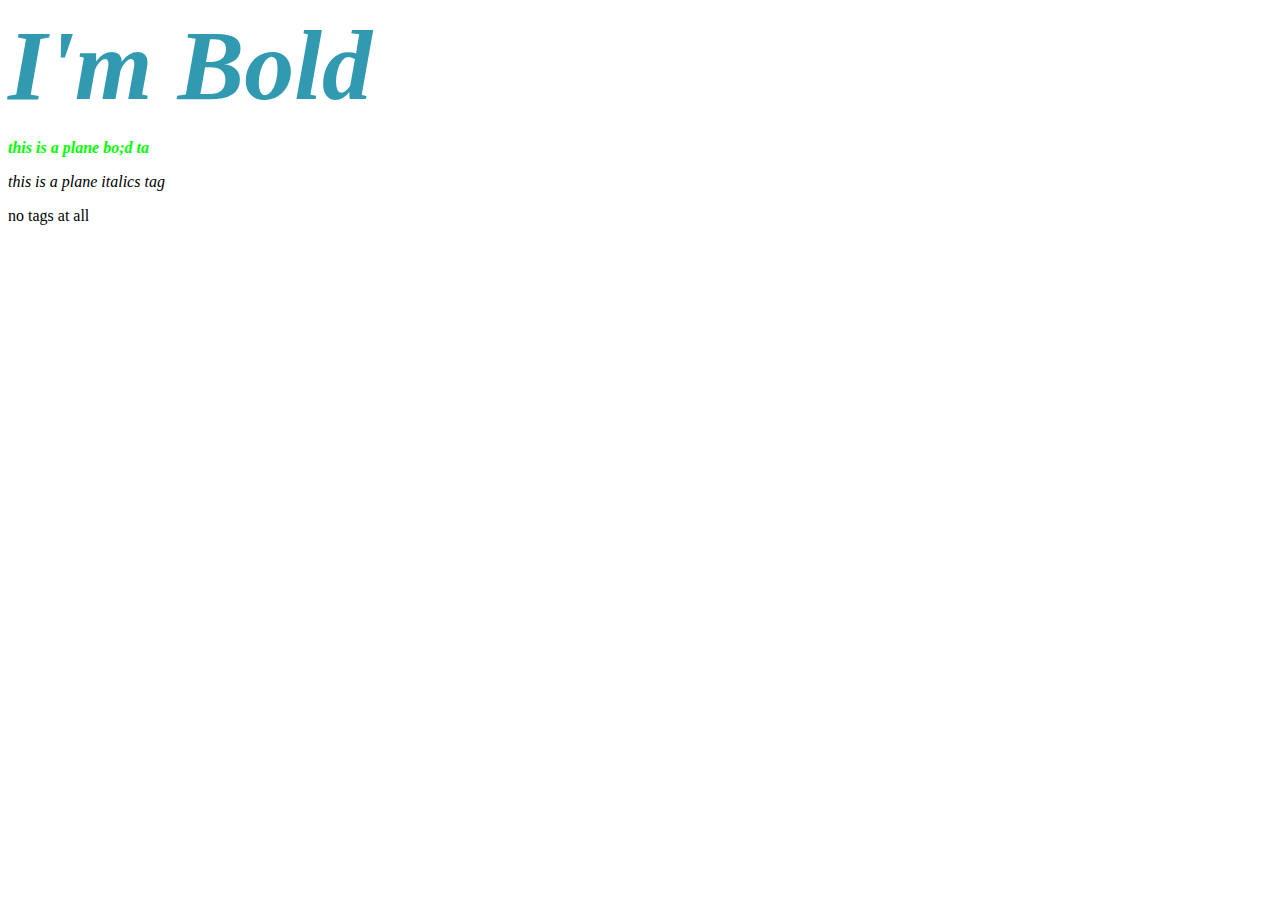
<file: test.html>
<html>
  <head>
    <link rel="stylesheet" href="test.css" />
  </head>
  <body>
	<p>
	  <b class="chris andrea"> I'm Bold</b>
	</p>
	<p>
		<b>this is a plane bo;d ta</b>
	</p>
	<p>
		<i>this is a plane italics tag</i>
	</p>
	<p>no tags at all </p>
  </body>
</html>
</file>
<file: test.css>
.chris {
	color: #319AB1;
	font-size: 100px;
}

.andrea {
	font-weight: 80px;
}


b {
	font-style: italic;
	color: #00ff00;
}
</file>
